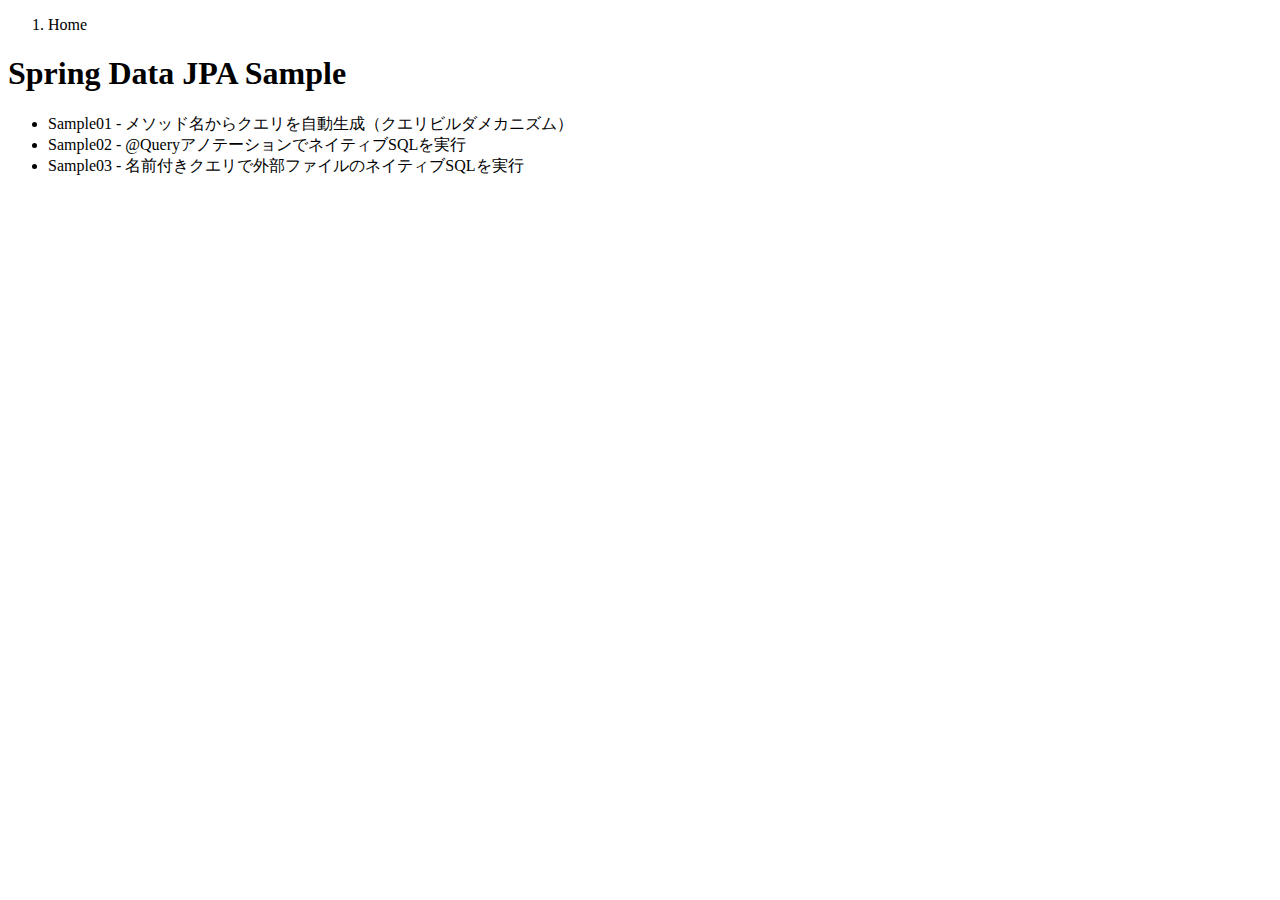
<file: src/main/resources/templates/index.html>
<!-- 
  /index.html
-->
<!DOCTYPE html>
<html lang="ja" xmlns:th="http://www.thymeleaf.org" xmlns:layout="http://www.ultraq.net.nz/thymeleaf/layout"
  layout:decorate="~{layout/layout}">

<head>
</head>

<body>
  <!-- レイアウト部品：Breadcrumb -->
  <nav layout:fragment="breadcrumb">
    <ol class="breadcrumb">
      <li class="breadcrumb-item active">Home</li>
    </ol>
  </nav>

  <!-- レイアウト部品：見出し -->
  <h1 layout:fragment="heading-title">
    <div class="mb-4">Spring Data JPA Sample</div>
  </h1>

  <!-- レイアウト部品：コンテンツ -->
  <main layout:fragment="main-contents">
    <section>
      <ul>
        <li>
          <a th:href="@{/sample01/}">
            <i class="bi bi-arrow-right-circle-fill me-2"></i>Sample01 - メソッド名からクエリを自動生成（クエリビルダメカニズム）
          </a>
        </li>
        <li>
          <a th:href="@{/sample02/}">
            <i class="bi bi-arrow-right-circle-fill me-2"></i>Sample02 - @QueryアノテーションでネイティブSQLを実行
          </a>
        </li>
        <li>
          <a th:href="@{/sample03/}">
            <i class="bi bi-arrow-right-circle-fill me-2"></i>Sample03 - 名前付きクエリで外部ファイルのネイティブSQLを実行
          </a>
        </li>
      </ul>
    </section>
  </main>
</body>

</html>
</file>
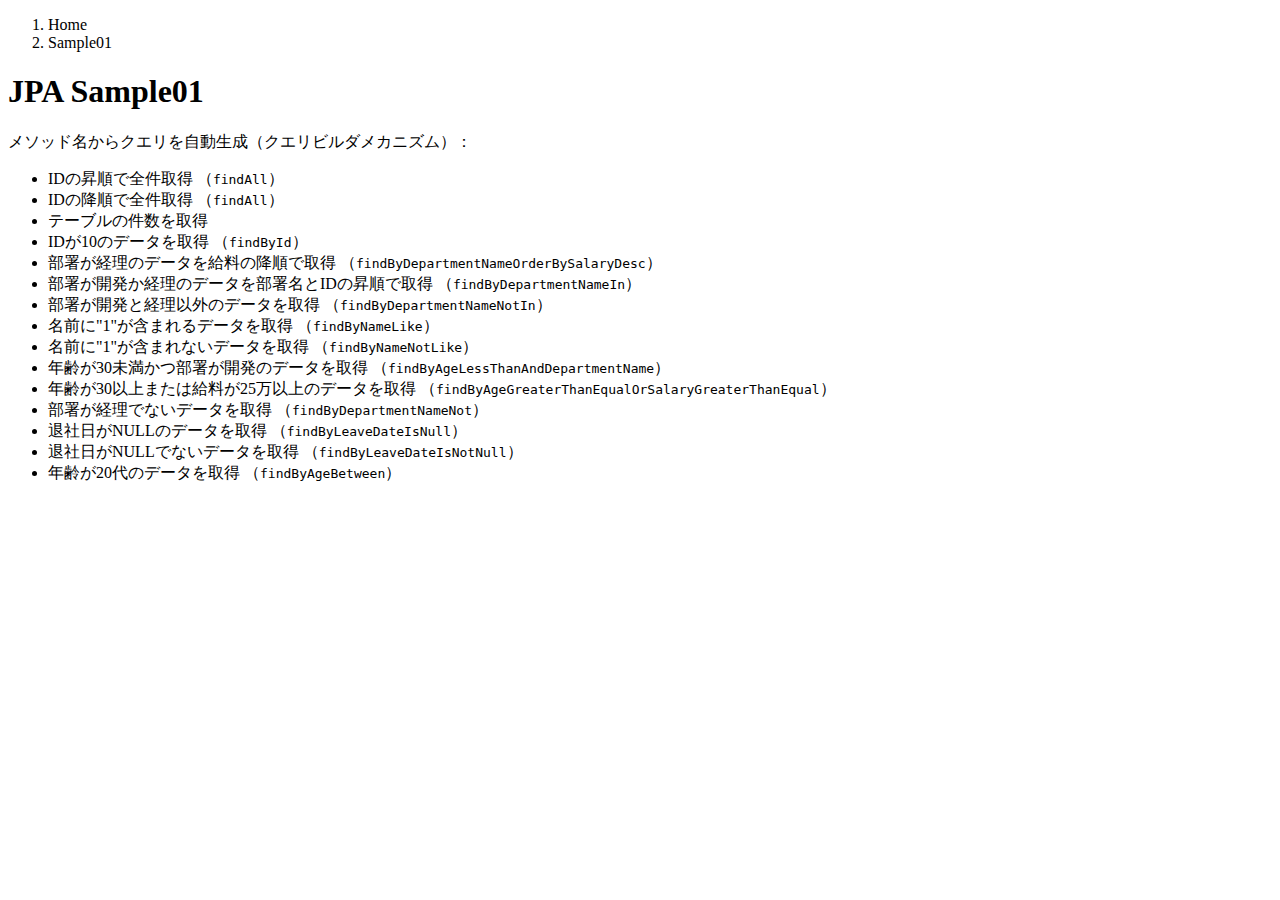
<file: src/main/resources/templates/sample01/index.html>
<!-- 
  /sample01/index.html
-->
<!DOCTYPE html>
<html lang="ja" xmlns:th="http://www.thymeleaf.org" xmlns:layout="http://www.ultraq.net.nz/thymeleaf/layout"
  layout:decorate="~{layout/layout}">

<head>
</head>

<body>
  <!-- レイアウト部品：Breadcrumb -->
  <nav layout:fragment="breadcrumb">
    <ol class="breadcrumb">
      <li class="breadcrumb-item"><a th:href="@{/}">Home</a></li>
      <li class="breadcrumb-item active">Sample01</li>
    </ol>
  </nav>

  <!-- レイアウト部品：見出し -->
  <h1 layout:fragment="heading-title">
    <div class="mb-4">JPA Sample01</div>
  </h1>

  <!-- レイアウト部品：コンテンツ -->
  <main layout:fragment="main-contents">
    <section>
      <p>メソッド名からクエリを自動生成（クエリビルダメカニズム）：</p>
      <ul>
        <li>
          <a th:href="@{/sample01/findAllOrderById}">
            <i class="bi bi-emoji-smile me-2"></i>IDの昇順で全件取得
            （<i class="bi bi-code-slash"></i><code>findAll</code>）
          </a>
        </li>
        <li>
          <a th:href="@{/sample01/findAllOrderByIdDesc}">
            <i class="bi bi-emoji-smile me-2"></i>IDの降順で全件取得
            （<i class="bi bi-code-slash"></i><code>findAll</code>）
          </a>
        </li>
        <li>
          <a th:href="@{/sample01/count}">
            <i class="bi bi-emoji-smile me-2"></i>テーブルの件数を取得
          </a>
        </li>
        <li>
          <a th:href="@{/sample01/findById}">
            <i class="bi bi-emoji-smile me-2"></i>IDが10のデータを取得
            （<i class="bi bi-code-slash"></i><code>findById</code>）
          </a>
        </li>
        <li>
          <a th:href="@{/sample01/findByDepartmentNameOrderBySalaryDesc}">
            <i class="bi bi-emoji-smile me-2"></i>部署が経理のデータを給料の降順で取得
            （<i
              class="bi bi-code-slash"></i><code>findByDepartmentName<span class="text-danger">OrderBy</span>Salary<span class="text-danger">Desc</span></code>）
          </a>
        </li>
        <li>
          <a th:href="@{/sample01/findByDepartmentNameIn}">
            <i class="bi bi-emoji-smile me-2"></i>部署が開発か経理のデータを部署名とIDの昇順で取得
            （<i class="bi bi-code-slash"></i><code>findByDepartmentName<span class="text-danger">In</span></code>）
          </a>
        </li>
        <li>
          <a th:href="@{/sample01/findByDepartmentNameNotIn}">
            <i class="bi bi-emoji-smile me-2"></i>部署が開発と経理以外のデータを取得
            （<i class="bi bi-code-slash"></i><code>findByDepartmentName<span class="text-danger">NotIn</span></code>）
          </a>
        </li>
        <li>
          <a th:href="@{/sample01/findByNameLike}">
            <i class="bi bi-emoji-smile me-2"></i>名前に"1"が含まれるデータを取得
            （<i class="bi bi-code-slash"></i><code>findByName<span class="text-danger">Like</span></code>）
          </a>
        </li>
        <li>
          <a th:href="@{/sample01/findByNameNotLike}">
            <i class="bi bi-emoji-smile me-2"></i>名前に"1"が含まれないデータを取得
            （<i class="bi bi-code-slash"></i><code>findByName<span class="text-danger">NotLike</span></code>）
          </a>
        </li>
        <li>
          <a th:href="@{/sample01/findByAgeLessThanAndDepartmentName}">
            <i class="bi bi-emoji-smile me-2"></i>年齢が30未満かつ部署が開発のデータを取得
            （<i
              class="bi bi-code-slash"></i><code>findByAge<span class="text-danger">LessThanAnd</span>DepartmentName</code>）
          </a>
        </li>
        <li>
          <a th:href="@{/sample01/findByAgeGreaterThanEqualOrSalaryGreaterThanEqual}">
            <i class="bi bi-emoji-smile me-2"></i>年齢が30以上または給料が25万以上のデータを取得
            （<i
              class="bi bi-code-slash"></i><code>findByAge<span class="text-danger">GreaterThanEqualOr</span>Salary<span class="text-danger">GreaterThanEqual</span></code>）
          </a>
        </li>
        <li>
          <a th:href="@{/sample01/findByDepartmentNameNot}">
            <i class="bi bi-emoji-smile me-2"></i>部署が経理でないデータを取得
            （<i class="bi bi-code-slash"></i><code>findByDepartmentName<span class="text-danger">Not</span></code>）
          </a>
        </li>
        <li>
          <a th:href="@{/sample01/findByLeaveDateIsNull}">
            <i class="bi bi-emoji-smile me-2"></i>退社日がNULLのデータを取得
            （<i class="bi bi-code-slash"></i><code>findByLeaveDate<span class="text-danger">IsNull</span></code>）
          </a>
        </li>
        <li>
          <a th:href="@{/sample01/findByLeaveDateIsNotNull}">
            <i class="bi bi-emoji-smile me-2"></i>退社日がNULLでないデータを取得
            （<i class="bi bi-code-slash"></i><code>findByLeaveDate<span class="text-danger">IsNotNull</span></code>）
          </a>
        </li>
        <li>
          <a th:href="@{/sample01/findByAgeBetween}">
            <i class="bi bi-emoji-smile me-2"></i>年齢が20代のデータを取得
            （<i class="bi bi-code-slash"></i><code>findByAge<span class="text-danger">Between</span></code>）
          </a>
        </li>
      </ul>
    </section>
  </main>
</body>

</html>
</file>
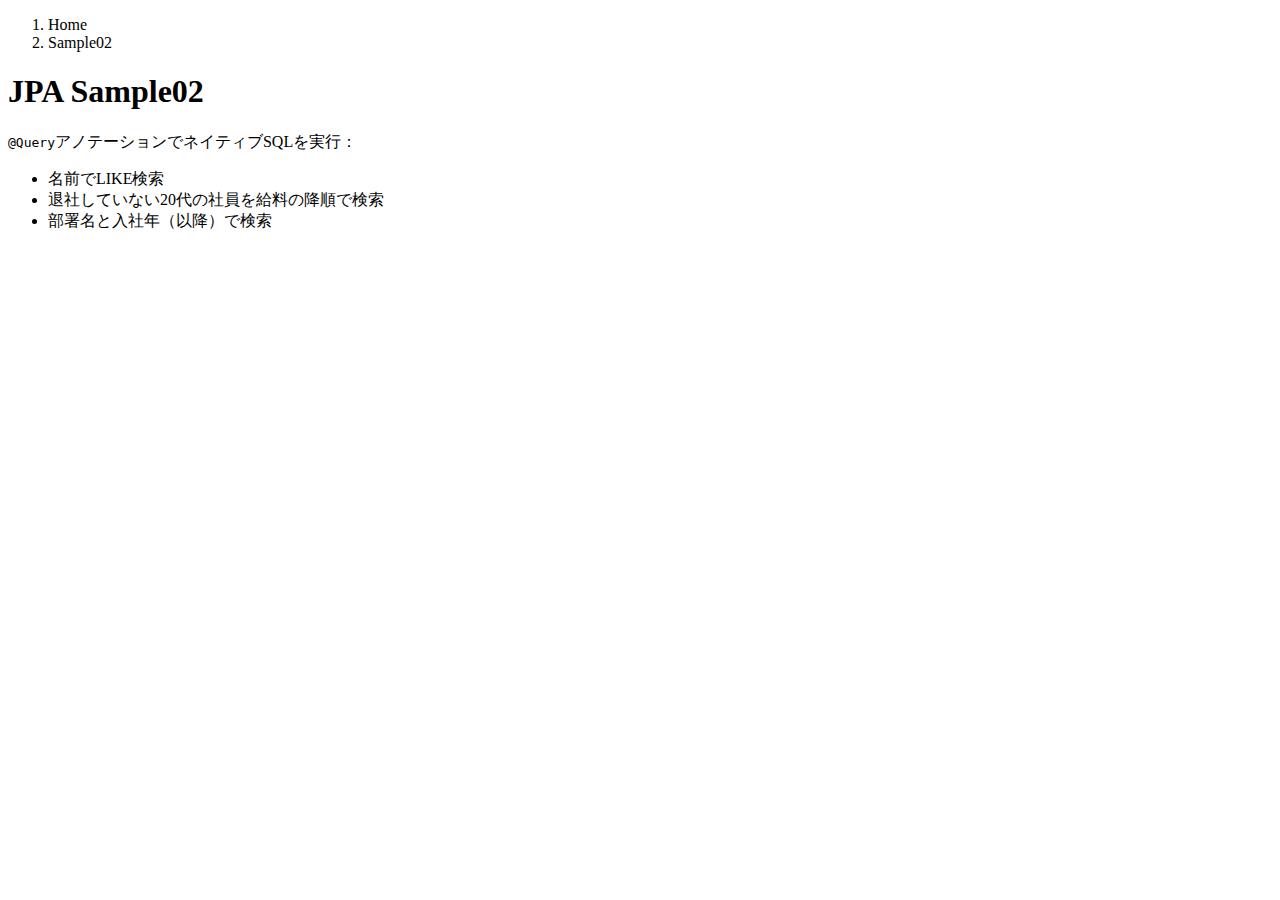
<file: src/main/resources/templates/sample02/index.html>
<!-- 
  /sample02/index.html
-->
<!DOCTYPE html>
<html lang="ja" xmlns:th="http://www.thymeleaf.org" xmlns:layout="http://www.ultraq.net.nz/thymeleaf/layout"
  layout:decorate="~{layout/layout}">

<head>
</head>

<body>
  <!-- レイアウト部品：Breadcrumb -->
  <nav layout:fragment="breadcrumb">
    <ol class="breadcrumb">
      <li class="breadcrumb-item"><a th:href="@{/}">Home</a></li>
      <li class="breadcrumb-item active">Sample02</li>
    </ol>
  </nav>

  <!-- レイアウト部品：見出し -->
  <h1 layout:fragment="heading-title">
    <div class="mb-4">JPA Sample02</div>
  </h1>

  <!-- レイアウト部品：コンテンツ -->
  <main layout:fragment="main-contents">
    <section>
      <p><code>@Query</code>アノテーションでネイティブSQLを実行：</p>
      <ul>
        <li>
          <a th:href="@{/sample02/searchByNameLike}">
            <i class="bi bi-emoji-smile me-2"></i>名前でLIKE検索
          </a>
        </li>
        <li>
          <a th:href="@{/sample02/searchByNotLeaveAndAge20sOrderBySalaryDesc}">
            <i class="bi bi-emoji-smile me-2"></i>退社していない20代の社員を給料の降順で検索
          </a>
        </li>
        <li>
          <a th:href="@{/sample02/searchByDepartmentNameAndLeaveDateGreaterThanEqual}">
            <i class="bi bi-emoji-smile me-2"></i>部署名と入社年（以降）で検索
          </a>
        </li>
      </ul>
    </section>
  </main>
</body>

</html>
</file>
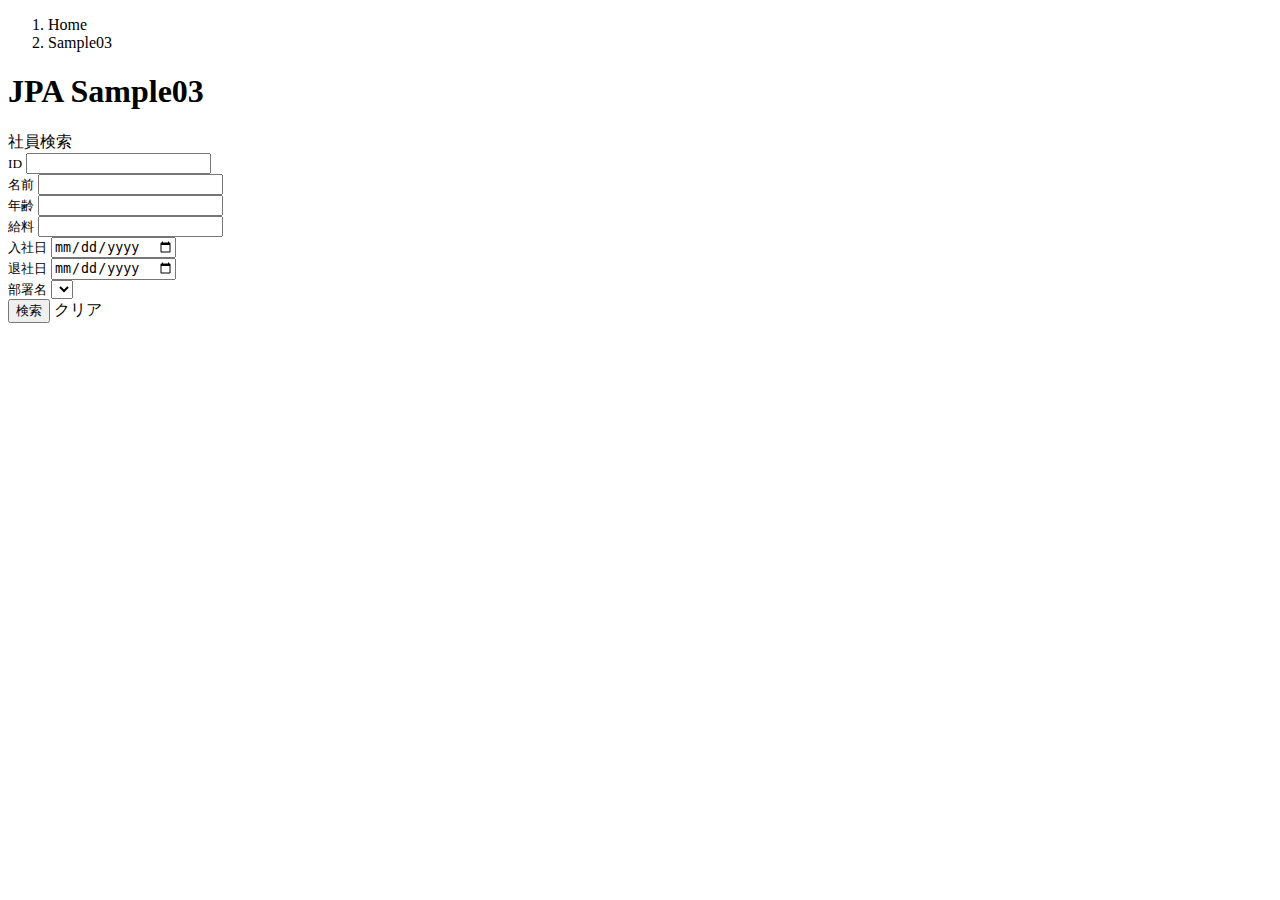
<file: src/main/resources/templates/sample03/index.html>
<!-- 
  /sample03/index.html
-->
<!DOCTYPE html>
<html lang="ja" xmlns:th="http://www.thymeleaf.org" xmlns:layout="http://www.ultraq.net.nz/thymeleaf/layout"
  layout:decorate="~{layout/layout}">

<head>
</head>

<body>
  <!-- レイアウト部品：Breadcrumb -->
  <nav layout:fragment="breadcrumb">
    <ol class="breadcrumb">
      <li class="breadcrumb-item"><a th:href="@{/}">Home</a></li>
      <li class="breadcrumb-item active">Sample03</li>
    </ol>
  </nav>

  <!-- レイアウト部品：見出し -->
  <h1 layout:fragment="heading-title">
    <div class="mb-4">JPA Sample03</div>
  </h1>

  <!-- レイアウト部品：コンテンツ -->
  <main layout:fragment="main-contents">
    <!-- カード -->
    <section class="card shadow">
      <!-- カード：ヘッダ -->
      <header class="card-header">
        <i class="bi bi-search me-2"></i>社員検索
      </header>
      <!-- カード：ボディ -->
      <section class="card-body">
        <!-- 検索フォーム -->
        <form th:action="@{/sample03/search}" method="get" th:object="${employee}">
          <!-- 行列レイアウト -->
          <!-- レスポンシブ（sm未満：2列、md未満：3列、md以上：4列） -->
          <div class="row row-cols-2 row-cols-sm-3 row-cols-md-4">
            <!-- ID -->
            <div class="mb-3 col">
              <label for="id"><small>ID</small></label>
              <input type="text" class="form-control form-control-sm" th:field="*{id}">
            </div>
            <!-- 名前 -->
            <div class="mb-3 col">
              <label for="name"><small>名前</small></label>
              <input type="text" class="form-control form-control-sm" th:field="*{name}">
            </div>
            <!-- 年齢 -->
            <div class="mb-3 col">
              <label for="age"><small>年齢</small></label>
              <input type="text" class="form-control form-control-sm" th:field="*{age}">
            </div>
            <!-- 給料 -->
            <div class="mb-3 col">
              <label for="salary"><small>給料</small></label>
              <input type="text" class="form-control form-control-sm" th:field="*{salary}">
            </div>
            <!-- 入社日 -->
            <div class="mb-3 col">
              <label for="hireDate"><small>入社日</small></label>
              <input type="date" class="form-control form-control-sm" th:field="*{hireDate}">
            </div>
            <!-- 退社日 -->
            <div class="mb-3 col">
              <label for="leaveDate"><small>退社日</small></label>
              <input type="date" class="form-control form-control-sm" th:field="*{leaveDate}">
            </div>
            <!-- 部署名 -->
            <div class="mb-3 col">
              <label for="department"><small>部署名</small></label>
              <select class="form-select form-select-sm" th:field="*{department}">
                <option value="" selected></option>
                <th:block th:each="department : ${@departmentsRepository.findAll()}">
                  <option th:value="${department.id}" th:text="${department.name}"></option>
                </th:block>
              </select>
            </div>
          </div>
          <!-- ボタン -->
          <div class="mt-3 mb-3">
            <!-- 検索 -->
            <button type="submit" class="btn btn-primary px-5 me-3">検索</button>
            <!-- クリア -->
            <a class="btn btn-secondary px-3" th:href="@{/sample03/}">クリア</a>
          </div>
        </form>
        <!-- 検索結果 -->
        <section th:if="${employees.size() > 0}">
          <!-- hr -->
          <div class="common__hr mt-4 mb-4"></div>
          <!-- 共通部品：結果テーブル -->
          <th:block th:replace="~{fragments/result :: table}"></th:block>
        </section>
      </section>
    </section>
  </main>
</body>

</html>
</file>
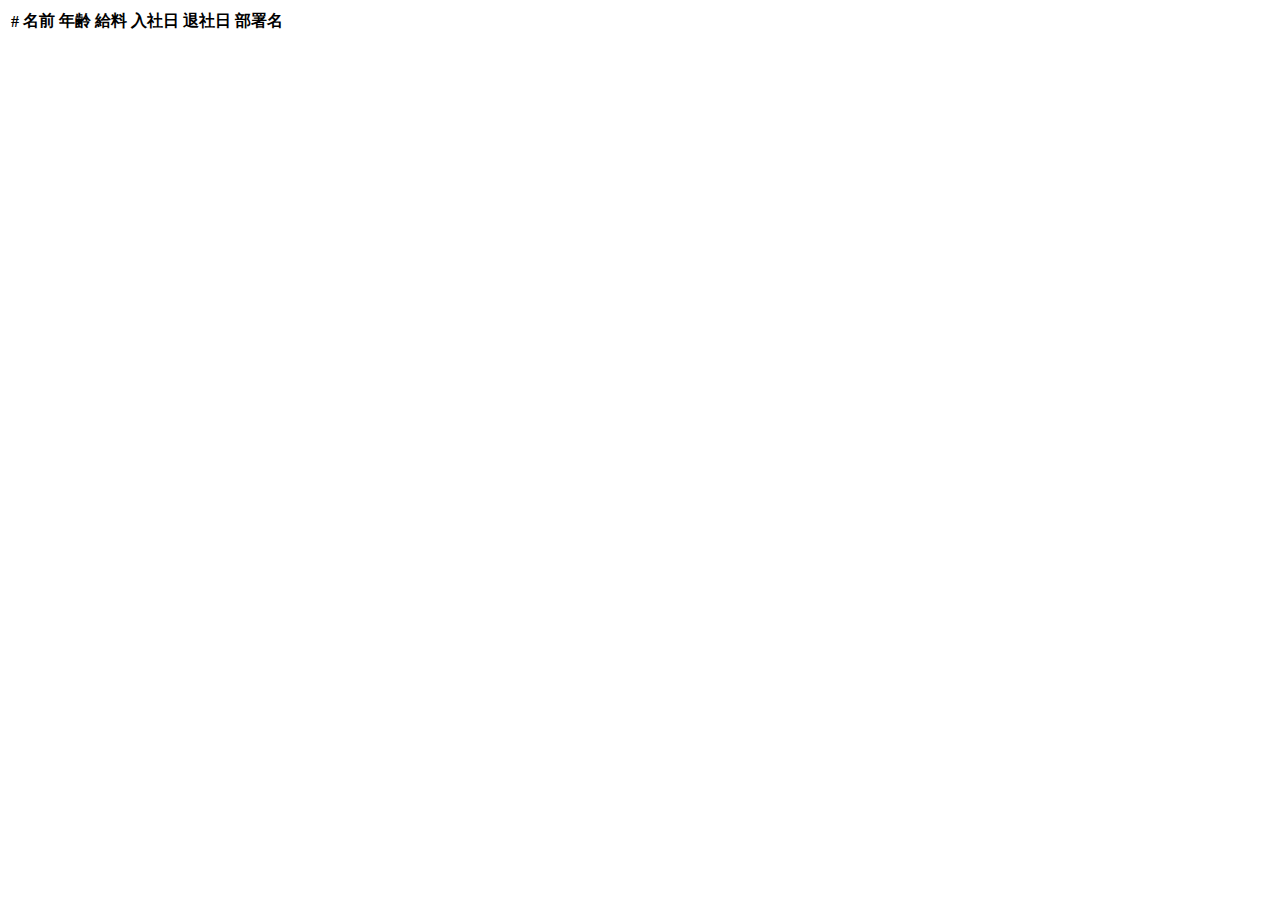
<file: src/main/resources/templates/fragments/result.html>
<!-- 
  共通部品：result.html
-->
<!DOCTYPE html>
<html lang="ja" xmlns:th="http://www.thymeleaf.org">

<head>
</head>

<body>
  <!-- 共通部品：結果テーブル -->
  <th:block th:fragment="table">
    <table class="table table-hover table-bordered table-sm">
      <thead class="table-light">
        <tr>
          <th class="result-table__id">#</th>
          <th class="result-table__name">名前</th>
          <th class="result-table__age">年齢</th>
          <th class="result-table__salary">給料</th>
          <th class="result-table__hire-date">入社日</th>
          <th class="result-table__leave-date">退社日</th>
          <th class="result-table__department-name">部署名</th>
        </tr>
      </thead>
      <tbody>
        <tr th:each="employee : ${employees}" th:object="${employee}">
          <td th:text="*{id}"></td>
          <td th:text="*{name}"></td>
          <td th:text="*{age}"></td>
          <td th:text="*{salary}"></td>
          <td th:text="*{hireDate}"></td>
          <td th:text="*{leaveDate}"></td>
          <td th:text="*{department.name}"></td>
        </tr>
      </tbody>
    </table>
  </th:block>

  <!-- 共通部品：結果表示 -->
  <th:block th:fragment="single">
    <p class="lead" th:text="${result}"></p>
  </th:block>
</body>

</html>
</file>
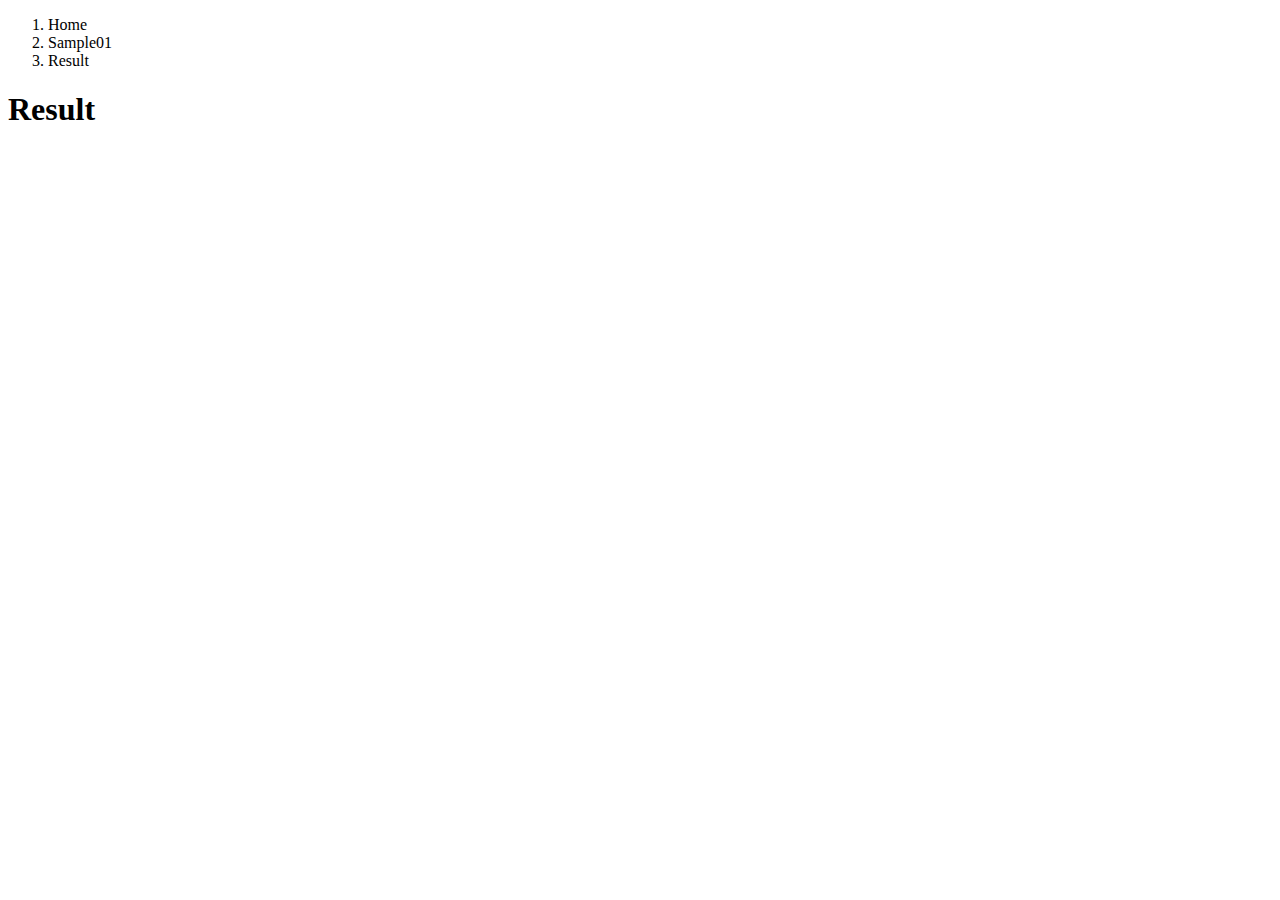
<file: src/main/resources/templates/sample01/result-table.html>
<!-- 
  /sample01/result-table.html
-->
<!DOCTYPE html>
<html lang="ja" xmlns:th="http://www.thymeleaf.org" xmlns:layout="http://www.ultraq.net.nz/thymeleaf/layout"
  layout:decorate="~{layout/layout}">

<head>
</head>

<body>
  <!-- レイアウト部品：Breadcrumb -->
  <nav layout:fragment="breadcrumb">
    <ol class="breadcrumb">
      <li class="breadcrumb-item"><a th:href="@{/}">Home</a></li>
      <li class="breadcrumb-item"><a th:href="@{/sample01/}">Sample01</a></li>
      <li class="breadcrumb-item active">Result</li>
    </ol>
  </nav>

  <!-- レイアウト部品：見出し -->
  <h1 class="display-3" layout:fragment="heading-title">
    Result
  </h1>

  <!-- レイアウト部品：コンテンツ -->
  <main layout:fragment="main-contents">
    <!-- 共通部品：結果テーブル -->
    <th:block th:replace="~{fragments/result :: table}"></th:block>
  </main>
</body>

</html>
</file>
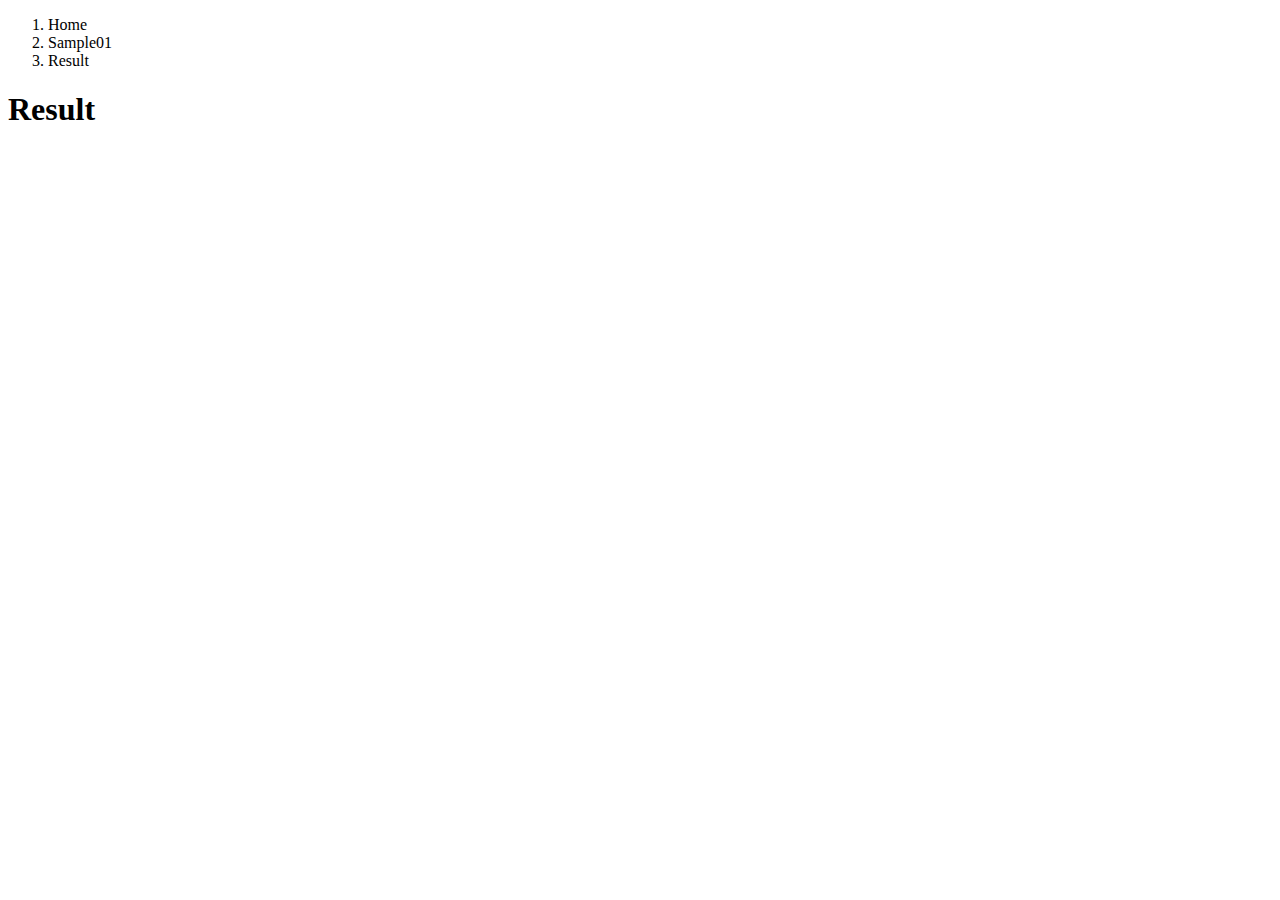
<file: src/main/resources/templates/sample01/result.html>
<!-- 
  /sample01/result.html
-->
<!DOCTYPE html>
<html lang="ja" xmlns:th="http://www.thymeleaf.org" xmlns:layout="http://www.ultraq.net.nz/thymeleaf/layout"
  layout:decorate="~{layout/layout}">

<head>
</head>

<body>
  <!-- レイアウト部品：Breadcrumb -->
  <nav layout:fragment="breadcrumb">
    <ol class="breadcrumb">
      <li class="breadcrumb-item"><a th:href="@{/}">Home</a></li>
      <li class="breadcrumb-item"><a th:href="@{/sample01/}">Sample01</a></li>
      <li class="breadcrumb-item active">Result</li>
    </ol>
  </nav>

  <!-- レイアウト部品：見出し -->
  <h1 class="display-3" layout:fragment="heading-title">
    Result
  </h1>

  <!-- レイアウト部品：コンテンツ -->
  <main layout:fragment="main-contents">
    <!-- 共通部品：結果表示 -->
    <th:block th:replace="~{fragments/result :: single}"></th:block>
  </main>
</body>

</html>
</file>
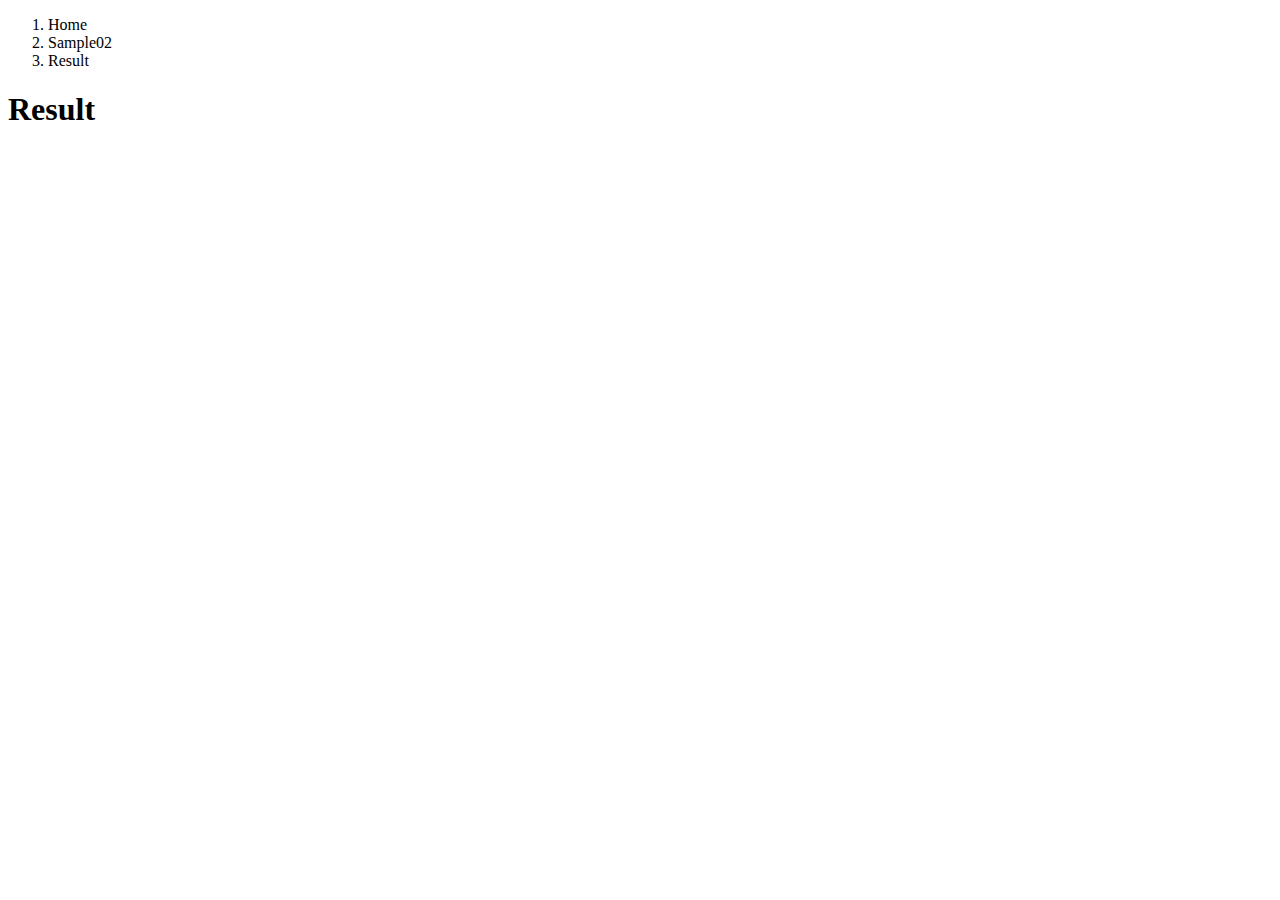
<file: src/main/resources/templates/sample02/result-table.html>
<!-- 
  /sample02/result-table.html
-->
<!DOCTYPE html>
<html lang="ja" xmlns:th="http://www.thymeleaf.org" xmlns:layout="http://www.ultraq.net.nz/thymeleaf/layout"
  layout:decorate="~{layout/layout}">

<head>
</head>

<body>
  <!-- レイアウト部品：Breadcrumb -->
  <nav layout:fragment="breadcrumb">
    <ol class="breadcrumb">
      <li class="breadcrumb-item"><a th:href="@{/}">Home</a></li>
      <li class="breadcrumb-item"><a th:href="@{/sample02/}">Sample02</a></li>
      <li class="breadcrumb-item active">Result</li>
    </ol>
  </nav>

  <!-- レイアウト部品：見出し -->
  <h1 class="display-3" layout:fragment="heading-title">
    Result
  </h1>

  <!-- レイアウト部品：コンテンツ -->
  <main layout:fragment="main-contents">
    <!-- 共通部品：結果テーブル -->
    <th:block th:replace="~{fragments/result :: table}"></th:block>
  </main>
</body>

</html>
</file>
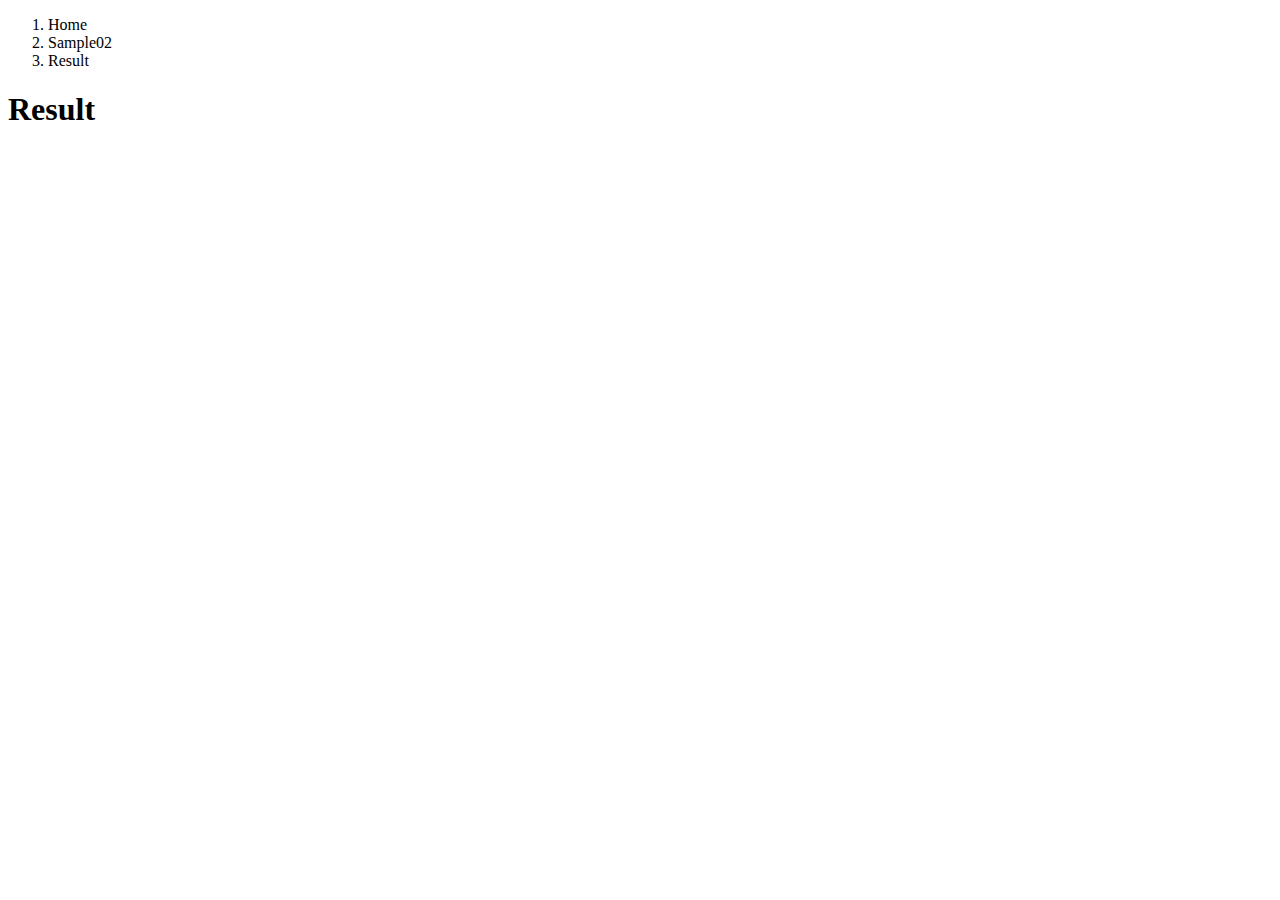
<file: src/main/resources/templates/sample02/result.html>
<!-- 
  /sample02/result.html
-->
<!DOCTYPE html>
<html lang="ja" xmlns:th="http://www.thymeleaf.org" xmlns:layout="http://www.ultraq.net.nz/thymeleaf/layout"
  layout:decorate="~{layout/layout}">

<head>
</head>

<body>
  <!-- レイアウト部品：Breadcrumb -->
  <nav layout:fragment="breadcrumb">
    <ol class="breadcrumb">
      <li class="breadcrumb-item"><a th:href="@{/}">Home</a></li>
      <li class="breadcrumb-item"><a th:href="@{/sample02/}">Sample02</a></li>
      <li class="breadcrumb-item active">Result</li>
    </ol>
  </nav>

  <!-- レイアウト部品：見出し -->
  <h1 class="display-3" layout:fragment="heading-title">
    Result
  </h1>

  <!-- レイアウト部品：コンテンツ -->
  <main layout:fragment="main-contents">
    <!-- 共通部品：結果表示 -->
    <th:block th:replace="~{fragments/result :: single}"></th:block>
  </main>
</body>

</html>
</file>
